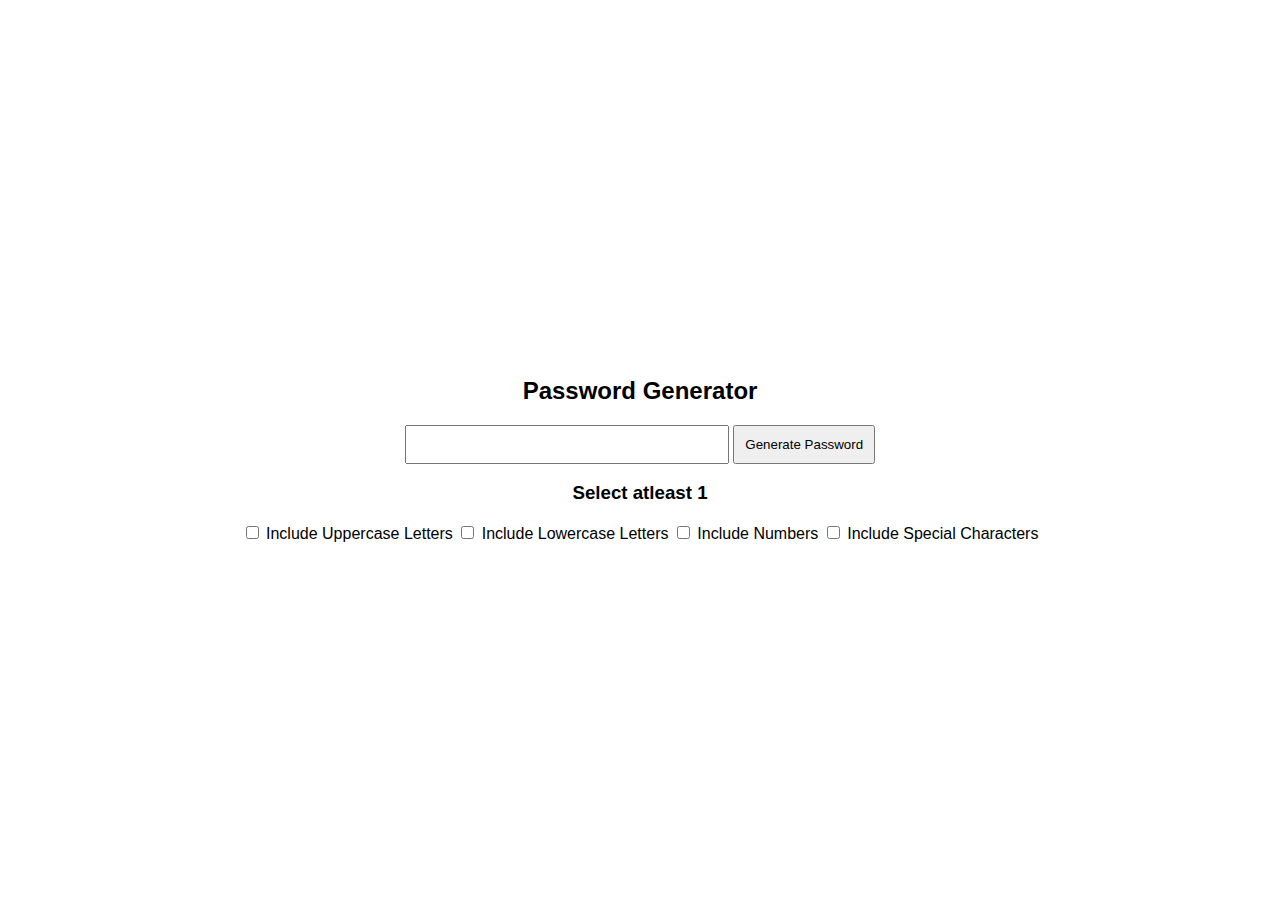
<file: Password generator/index.html>
<!DOCTYPE html>
<html lang="en">
<head>
    <meta charset="UTF-8">
    <meta name="viewport" content="width=device-width, initial-scale=1.0">
    <link rel="stylesheet" href="styles.css">
    <title>Password Generator</title>
</head>
<body>
    <div class="container">
        <h2>Password Generator</h2>
        <div class="result-container">
            <input type="text" id="password-result" readonly>
            <button onclick="generatePassword()">Generate Password</button>
        </div>
        <div class="options">
            <h3>Select atleast 1</h3>
            <input type="checkbox" id="Uppercase"> Include Uppercase Letters
            <input type="checkbox" id="Lowercase"> Include Lowercase Letters
            <input type="checkbox" id="Numbers"> Include Numbers
            <input type="checkbox" id="Special"> Include Special Characters
        </div>
    </div>

    <script src="script.js"></script>
</body>
</html>
</file>
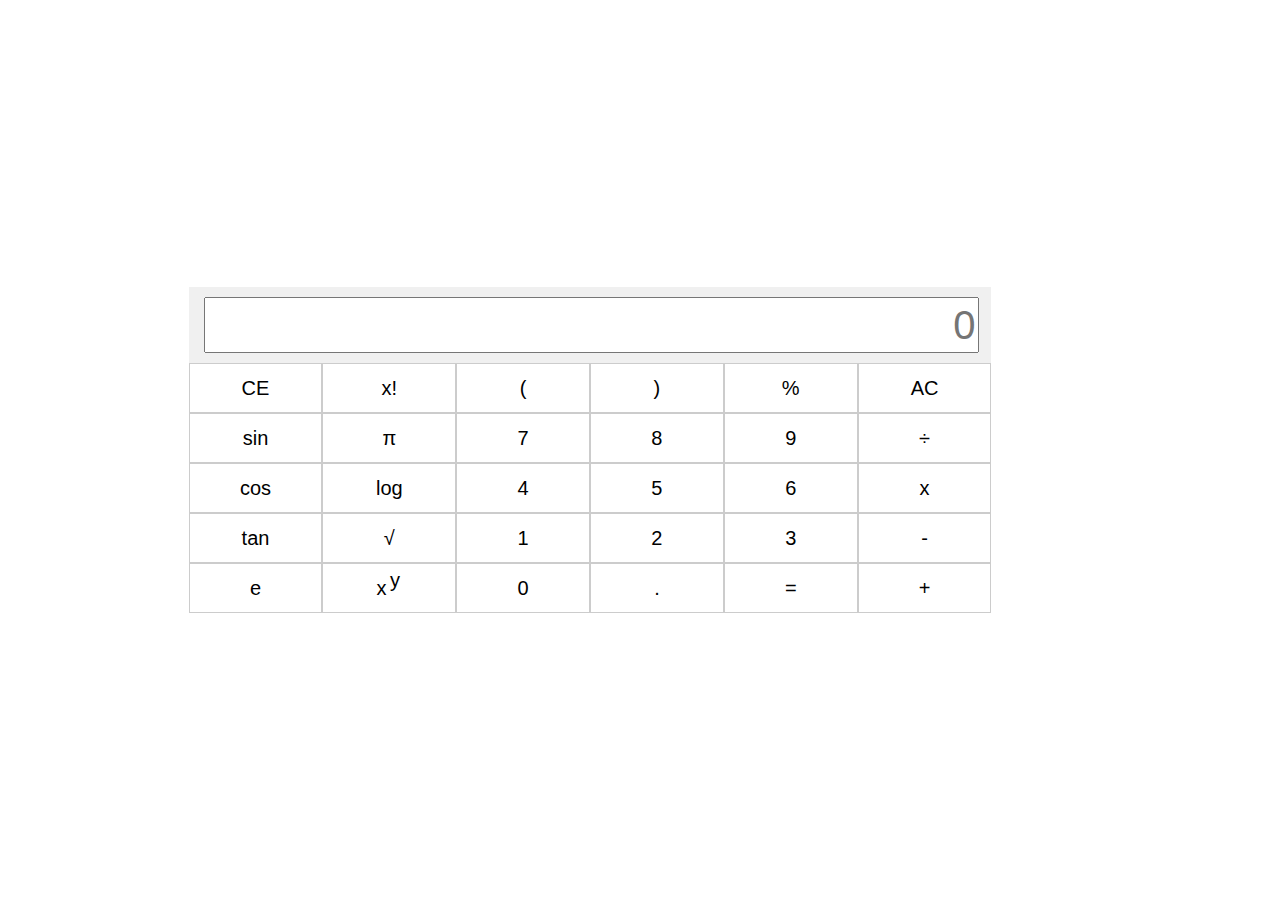
<file: Scientific Calculator 1/index.html>
<!DOCTYPE html>
<html lang="en">

<head>
    <meta charset="UTF-8">
    <title>Scientific Calculator</title>
    <link rel="stylesheet" href="style.css">
</head>


<body>
    <div class="outside">
        <div class="container">
            <div class="textbox">
                <form name="calculator">
                    <input type="text" name="answer" class="answer" id="display" placeholder="0">
                </form>
                
            </div>
            
            <div class="buttons">
                <div class="row">
                    <button id="ce" onclick="cleardisplay()">CE</button>
                    <button class="btn" onclick="factorial()">x!</button>
                    <button class="btn" onclick="rightBracket()">(</button>
                    <button class="btn" onclick="leftBracket()">)</button>
                    <button class="btn" onclick="percentage()">%</button>
                    <button class="btn" onclick="allClear()">AC</button>
                </div>

                <div class="row">
                    <button class="btn" onclick="sin()">sin</button>
                    <button class="btn" onclick="pi()">π</button>
                    <button class="btn" onclick="number(7)">7</button>
                    <button class="btn" onclick="number(8)">8</button>
                    <button class="btn" onclick="number(9)">9</button>
                    <button class="btn" onclick="divide()">÷</button>
                </div>

                <div class="row">
                    <button class="btn" onclick="cos()">cos</button>
                    <button class="btn"onclick="log()">log</button>
                    <button class="btn" onclick="number(4)">4</button>
                    <button class="btn" onclick="number(5)">5</button>
                    <button class="btn" onclick="number(6)">6</button>
                    <button class="btn" onclick="multiply()">x</button>
                </div>

                <div class="row">
                    <button class="btn" onclick="tan()">tan</button>
                    <button class="btn" onclick="root()">√</button>
                    <button class="btn" onclick="number(1)">1</button>
                    <button class="btn"onclick="number(2)">2</button>
                    <button class="btn" onclick="number(3)">3</button>
                    <button class="btn" onclick="subtract()">-</button>
                </div>

                <div class="row">
                    <button class="btn" onclick="exp()">e</button>
                    <button class="btn" onclick="power()">x <span style="position: relative; bottom: .4em; right: .1em;">y</span> </button>
                    <button class="btn" onclick="number(0)">0</button>
                    <button class="btn" onclick="decimal()">.</button>
                    <button class="btn" onclick="equals()">=</button>
                    <button class="btn" onclick="add()">+</button>
                </div>
            </div>
        </div>
    </div>
</div>
<script src="script.js"></script>
</body>


</html>
</file>
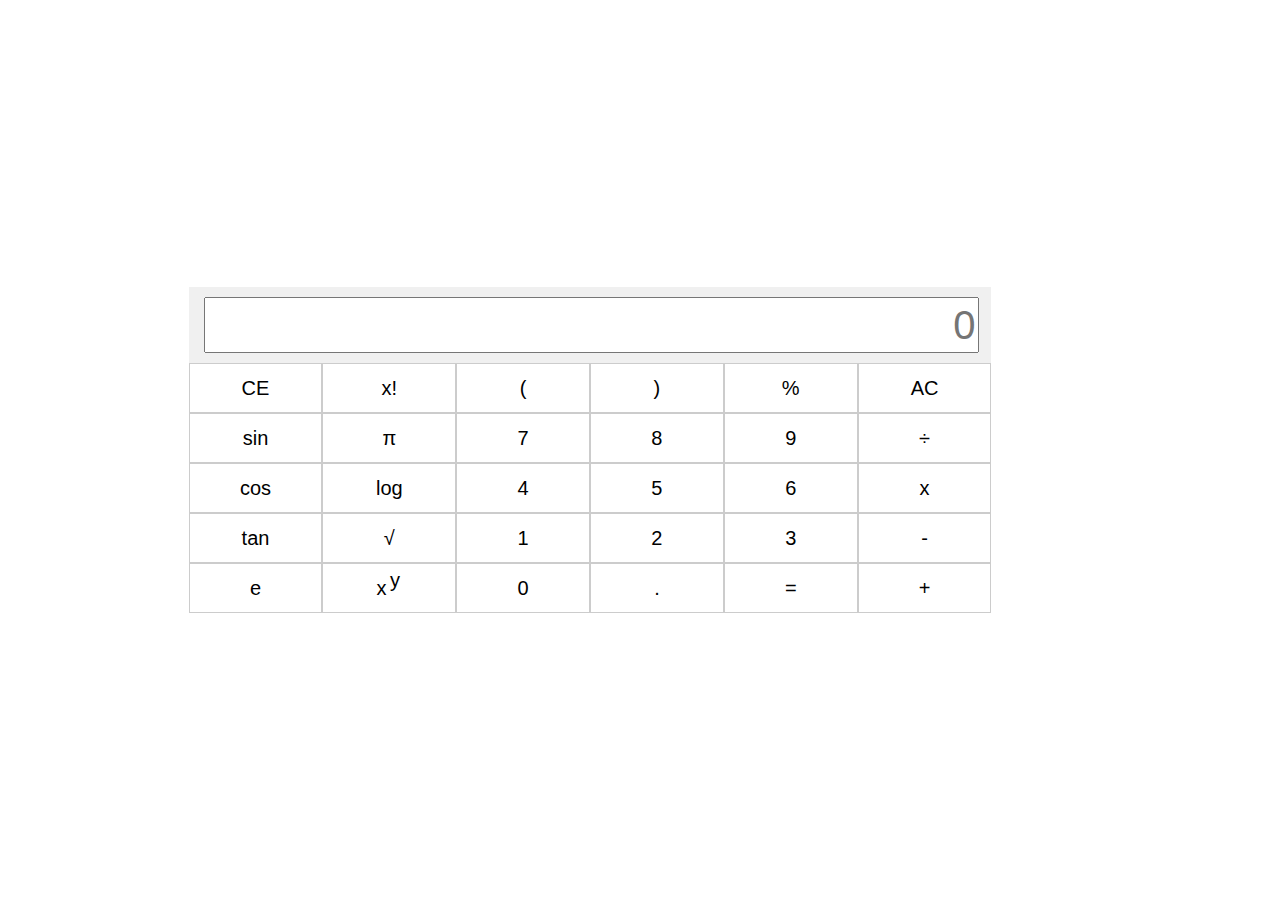
<file: Scientific Calculator 2/index.html>
<!DOCTYPE html>
<html lang="en">

<head>
    <meta charset="UTF-8">
    <title>Scientific Calculator</title>
    <link rel="stylesheet" href="style.css">
</head>


<body>
    <div class="outside">
        <div class="container">
            <div class="textbox">
                <form name="calculator">
                    <input type="text" name="answer" class="answer" id="display" placeholder="0">
                </form>
                
            </div>
            
            <div class="buttons">
                <div class="row">
                    <button id="ce" onclick="cleardisplay()">CE</button>
                    <button class="btn" onclick="factorial()">x!</button>
                    <button class="btn" onclick="leftBracket()">(</button>
                    <button class="btn" onclick="rightBracket()">)</button>
                    <button class="btn" onclick="percentage()">%</button>
                    <button class="btn" onclick="allClear()">AC</button>
                </div>

                <div class="row">
                    <button class="btn" onclick="sin()">sin</button>
                    <button class="btn" onclick="pi()">π</button>
                    <button class="btn" onclick="number(7)">7</button>
                    <button class="btn" onclick="number(8)">8</button>
                    <button class="btn" onclick="number(9)">9</button>
                    <button class="btn" onclick="divide()">÷</button>
                </div>

                <div class="row">
                    <button class="btn" onclick="cos()">cos</button>
                    <button class="btn"onclick="log()">log</button>
                    <button class="btn" onclick="number(4)">4</button>
                    <button class="btn" onclick="number(5)">5</button>
                    <button class="btn" onclick="number(6)">6</button>
                    <button class="btn" onclick="multiply()">x</button>
                </div>

                <div class="row">
                    <button class="btn" onclick="tan()">tan</button>
                    <button class="btn" onclick="root()">√</button>
                    <button class="btn" onclick="number(1)">1</button>
                    <button class="btn"onclick="number(2)">2</button>
                    <button class="btn" onclick="number(3)">3</button>
                    <button class="btn" onclick="subtract()">-</button>
                </div>

                <div class="row">
                    <button class="btn" onclick="exp()">e</button>
                    <button class="btn" onclick="power()">x <span style="position: relative; bottom: .4em; right: .1em;">y</span> </button>
                    <button class="btn" onclick="number(0)">0</button>
                    <button class="btn" onclick="decimal()">.</button>
                    <button class="btn" onclick="equals()">=</button>
                    <button class="btn" onclick="add()">+</button>
                </div>
            </div>
        </div>
    </div>
</div>
<script src="script.js"></script>
</body>


</html>
</file>
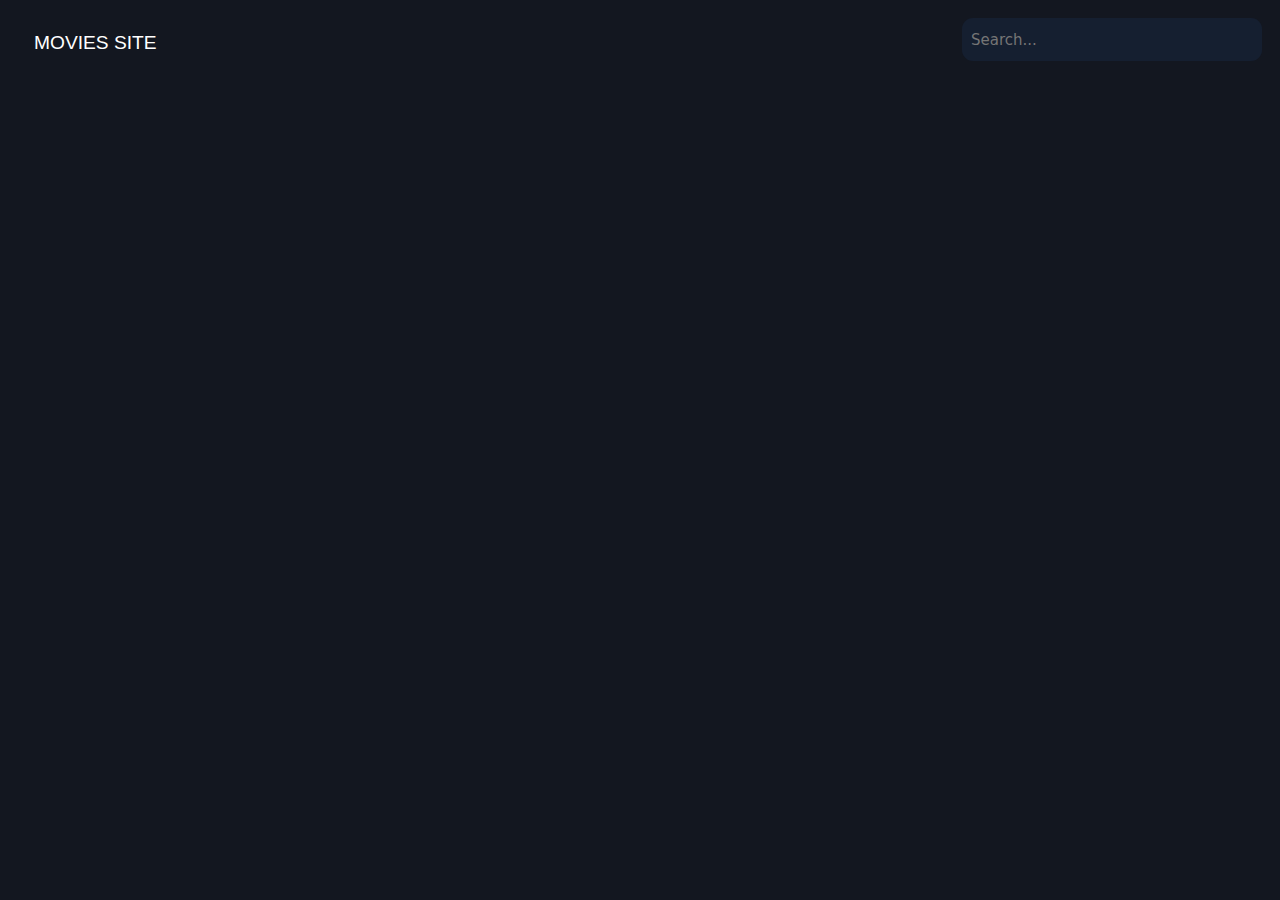
<file: Simple Movie Site/index.html>
<!DOCTYPE html>

<html>
    <head>
        <title>Movies Site</title>
        <link rel="stylesheet" href="style.css" />
    </head>

    <body>
        <div class = "topnav">
            <a class = "active" href = "#">Movies Site</a>
            <div class = "search-container">
                <form role = "search" id = "form">
                    <input type = "search" id = "query" name = "q" placeholder = "Search...">
                </form>
            </div>
        </div>

        <div style="padding-left:16px">
        </div>

        <section id = "section">
            <!-- <div class = "row">
                <div class = "column">
                    <div class = "card">
                        <center><img src = "/Tic Tac Toe/X.png" class = "thumbnail"></center>
                        <h3>Movie Title</h3>
                    </div>
                </div> 
            </div> -->
        </section>

    </body>
    <script src = "script.js"></script>

</html>
</file>
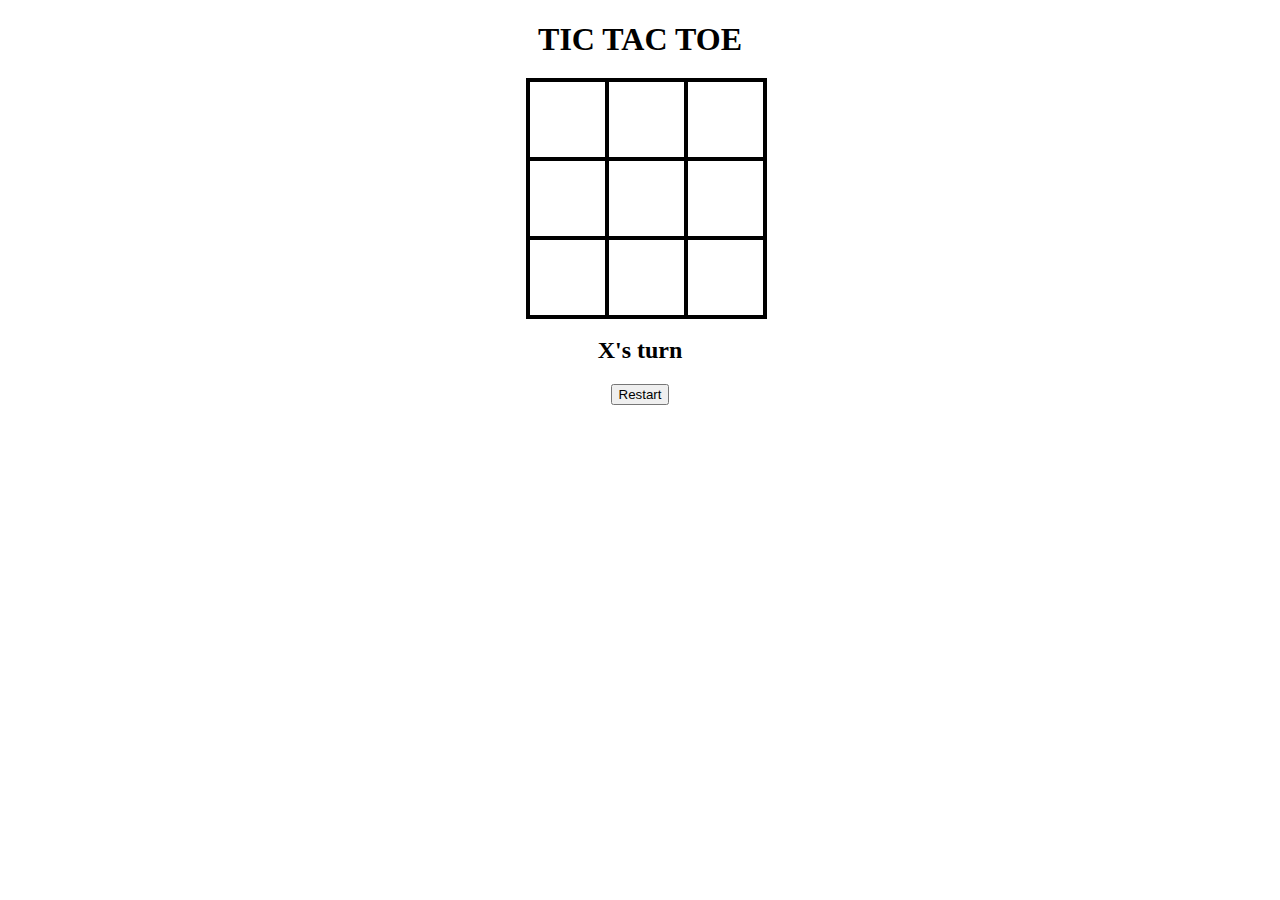
<file: Tic Tac Toe/index.html>
<!DOCTYPE html>
<html>
  <head>
    <meta charset="UTF-8" />
    <meta http-equiv="X-UA-Compatible" content="IE=edge" />
    <meta name="viewport" content="width=device-width, initial-scale=1.0" />
    <link rel="stylesheet" href="style.css" />
    <title>Tic Tac Toe Game</title>
  </head>
  <body>
    <div id = "gameContainer">
      <h1>TIC TAC TOE</h1>
      <div id = "cellContainer">
        <div cellIndex = "0" class = "cell"></div>
        <div cellIndex = "1" class = "cell"></div>
        <div cellIndex = "2" class = "cell"></div>
        <div cellIndex = "3" class = "cell"></div>
        <div cellIndex = "4" class = "cell"></div>
        <div cellIndex = "5" class = "cell"></div>
        <div cellIndex = "6" class = "cell"></div>
        <div cellIndex = "7" class = "cell"></div>
        <div cellIndex = "8" class = "cell"></div>
        
      </div>
      <h2 id = "statusText"></h2>
      <button id = "restartButton">Restart</button>
    </div>
    <!-- <div id="image_div">
    </div> -->
    <script src="script.js"></script>
  </body>
</html>
</file>
<file: Password generator/styles.css>
body {
    font-family: 'Arial', sans-serif;
    display: flex;
    align-items: center;
    justify-content: center;
    height: 100vh;
    margin: 0;
}

.container {
    text-align: center;
}

.result-container {
    margin-top: 20px;
}

#password-result {
    width: 300px;
    padding: 10px;
}

button {
    padding: 10px;
    cursor: pointer;
}
</file>
<file: Scientific Calculator 1/style.css>
body {
    font-family: Arial, sans-serif;
    margin: 0;
    padding: 0;
    display: flex;
    align-items: center;
    justify-content: center;
    height: 100vh;
}

.container {
    display: flex;
    flex-direction: column;
    margin: auto;
    padding-right: 100px;
}

.textbox {
    text-align: right;
    padding: 10px 20px 10px 15px;
    background-color: #f0f0f0;
}

.textbox input {
    font-size: 40px;
    width: 100%;
    text-align: right;
    height: 50px;
}

.buttons {
    display: flex;
    flex-wrap: wrap;
    
}

.row {
    display: flex;
    width: 100%;
    height: 50px;
}

button {
    flex: 2;
    padding: 10px 5px 10px 5px;
    font-size: 16px;
    box-sizing: border-box;
    cursor: pointer;
    border: 1px solid #ccc;
    background-color: #fff;
    font-size: 20px;
}
</file>
<file: Scientific Calculator 2/style.css>
body {
    font-family: Arial, sans-serif;
    margin: 0;
    padding: 0;
    display: flex;
    align-items: center;
    justify-content: center;
    height: 100vh;
}

.container {
    display: flex;
    flex-direction: column;
    margin: auto;
    padding-right: 100px;
}

.textbox {
    text-align: right;
    padding: 10px 20px 10px 15px;
    background-color: #f0f0f0;
}

.textbox input {
    font-size: 40px;
    width: 100%;
    text-align: right;
    height: 50px;
}

.buttons {
    display: flex;
    flex-wrap: wrap;
    
}

.row {
    display: flex;
    width: 100%;
    height: 50px;
}

button {
    flex: 2;
    padding: 10px 5px 10px 5px;
    font-size: 16px;
    box-sizing: border-box;
    cursor: pointer;
    border: 1px solid #ccc;
    background-color: #fff;
    font-size: 20px;
}
</file>
<file: Simple Movie Site/style.css>
* {
    box-sizing: border-box;
}

body {
    background-color: #131720;
    font-family: Arial, sans-serif;
}

h3 {
    color: white;
}

.topnav {
    overflow: hidden;
    background-color: #131720;
    padding: 10px;
}

.topnav a {
    float: left;
    color: white;
    text-align: center;
    padding: 14px 16px;
    text-decoration: none;
    font-size: 1.2rem;
    display: block;
    text-transform: uppercase;
}

.topnav .search-container {
    float: right;
}

form {
    background-color: #151f30;
    width: 300px;
    height: 43px;
    border-radius: 11px;
    display: flex;
    align-items: center;
}

input {
    all: unset;
    font: 15px system-ui;
    color: white;
    height: 100%;
    width: 100%;
    padding: 6px 9px;
}

.thumbnail {
    width: 300px;
    height: 350px;
    border-radius: 19px;
}

.column {
    float: left;
    width: 25%;
    padding: 10px 10px;
}

.card {
    border-radius: 19px;
    padding: 15px;
    text-align: center;
    background-color: #151f30;
}
</file>
<file: Tic Tac Toe/style.css>
.cell {
    width: 75px;
    height: 75px;
    border: 2px solid;
    box-shadow: 0 0 0 2px;
    line-height: 75px;
    font-size: 50px;
    cursor: pointer;
}

#gameContainer {
    font-family: "Permanent Marker", cursive;
    text-align: center;
}

#cellContainer {
    display: grid;
    grid-template-columns: repeat(3, auto);
    width: 225px;
    margin: auto;
}
</file>
